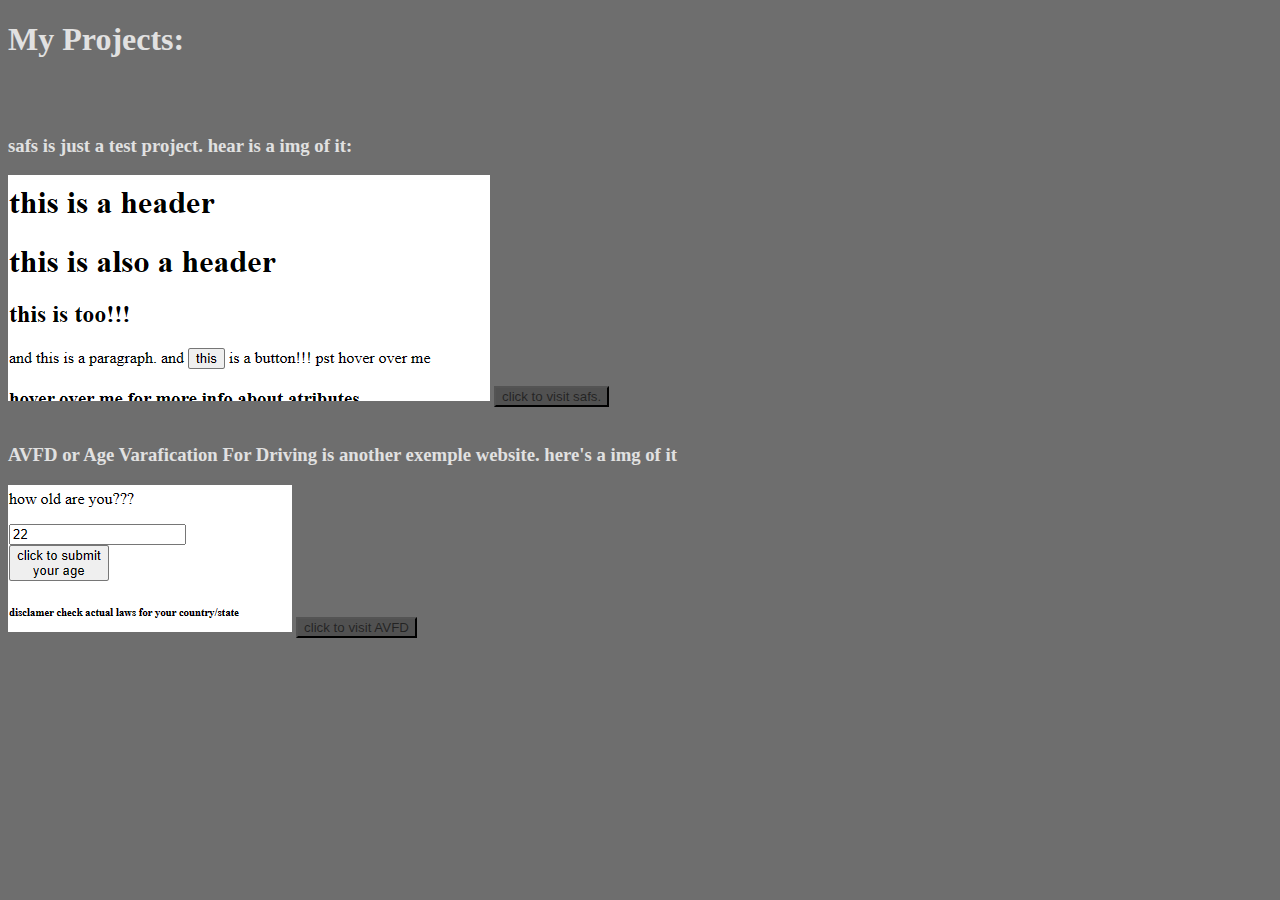
<file: index.html>
<!DOCTYPE html>

<html>
  <head>
    <link href="index.css" rel='stylesheet'>
  </head>
  <body>
    <h1>My Projects:</h1>
    <br>
    <br>    <!--br makes a new blank line-->
    <h3>safs is just a test project. hear is a img of it:</h3>
    <img src="safsimg.png" alt="safs page" width="482" height="226">
    <button onclick="stdp('https://atreyubriseno.github.io/allmytestwebsites/safs.html')">click to visit safs.</button>
    <br>
    <br>
    <h3>AVFD or Age Varafication For Driving is another exemple website. here's a img of it</h3>
    <img src="AVFDimg.png" alt='AVFD page' width=284 height=147>
    <button onclick="stdp('https://atreyubriseno.github.io/allmytestwebsites/AVFD.html')">click to visit AVFD</button>
    <script src="index.js">
      console.log("supprised some one actuly reads this well thx so hears a hint go to https://atreyubriseno.github.io/allmytestwebsites/hidden.html :D")
    </script>
  </body>
</html>
</file>
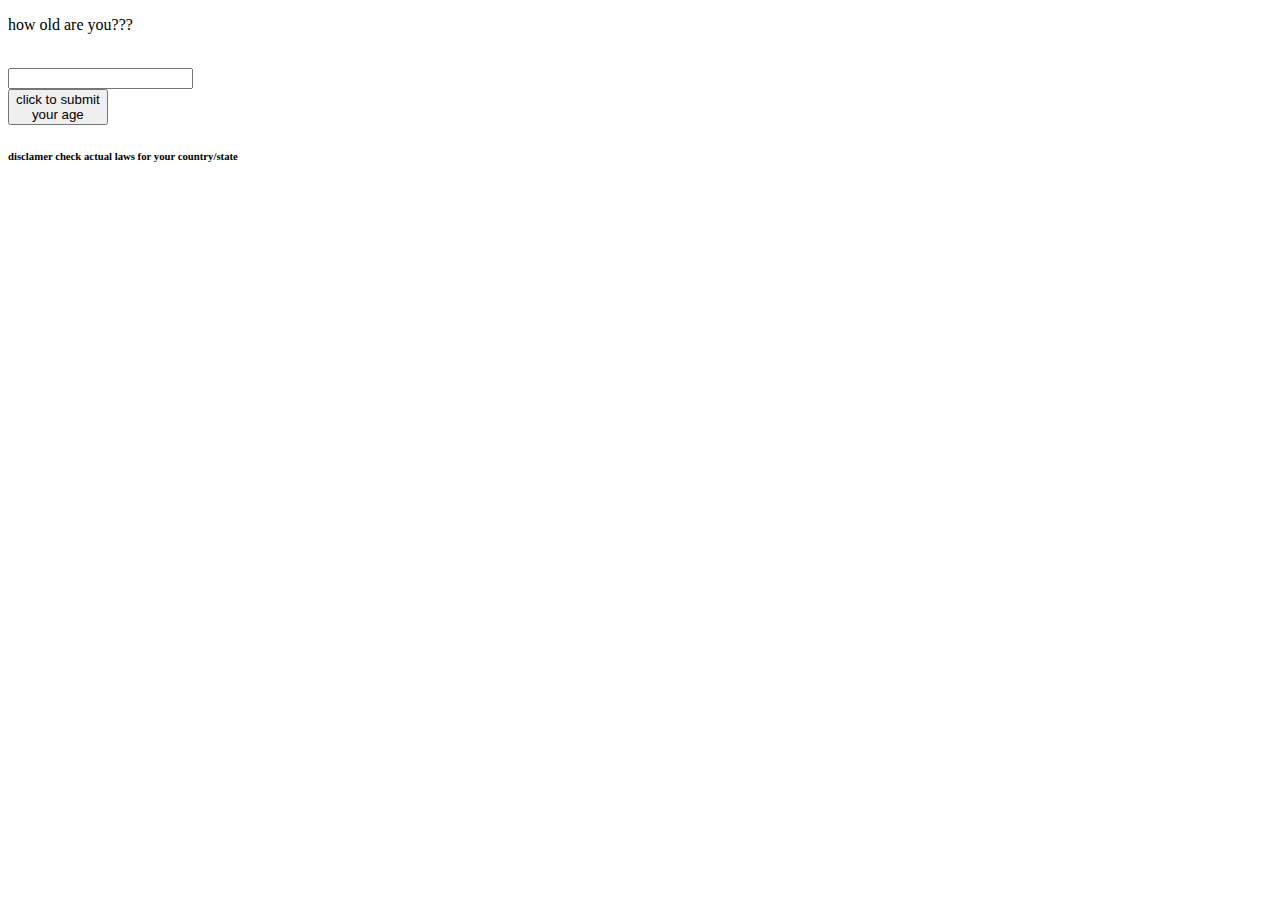
<file: AgeVaraficationForDriving.html>
<!DOCTYPE html>

<html>
  <head>
  </head>
  <body>
    <p>how old are you???</p><br>   <!--br makes a new line-->
    <input type='number' id='age'><br>  <!--instead of a class im using a id hear-->
    <button id="submit">click to submit<br>your age</button>
    <h6>disclamer check actual laws for your country/state</h6>
    <script src='srcforAVFD.js'>   <!--src= finds the js script file-->
    </script>
  </body>
</html>
</file>
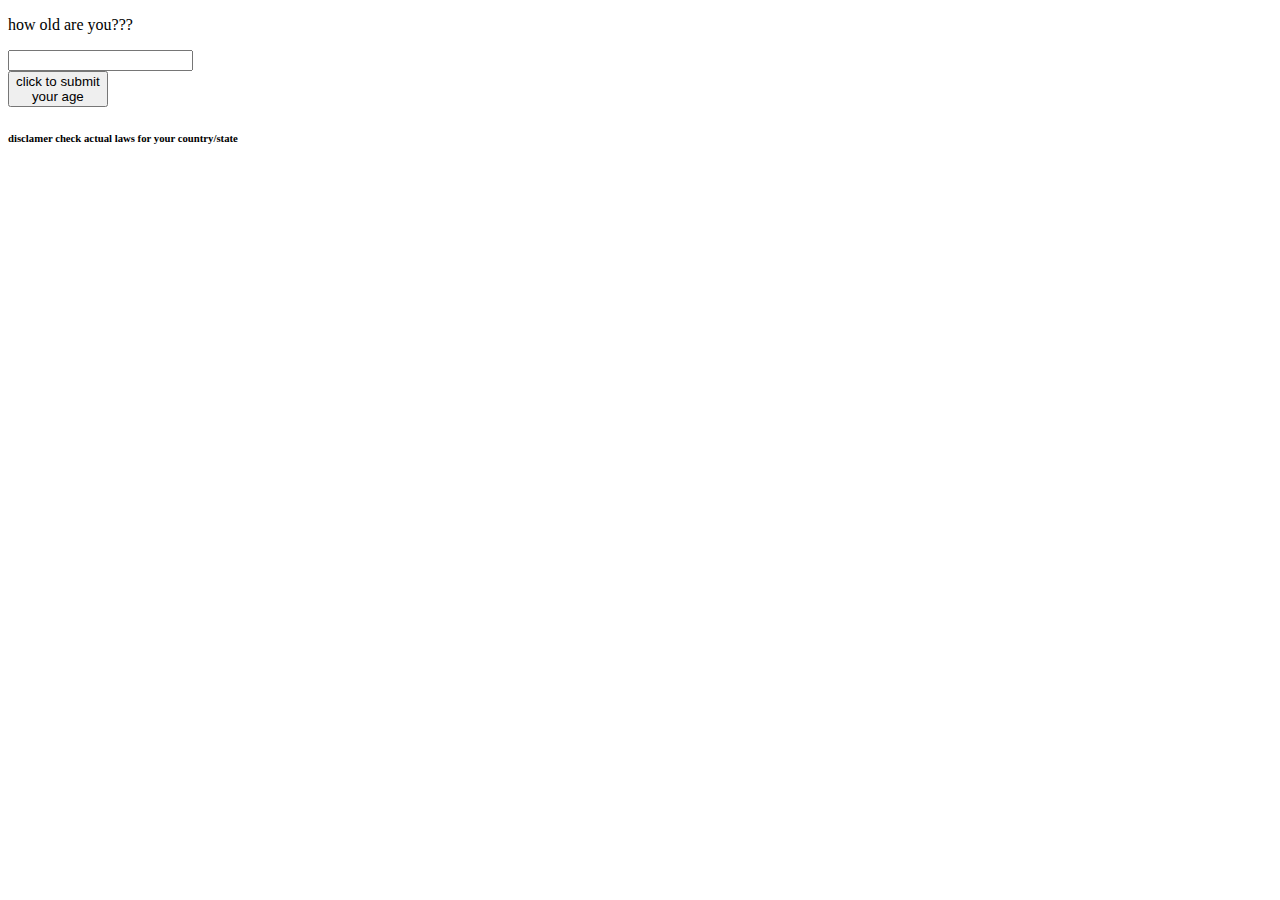
<file: AVFD.html>
<!DOCTYPE html>

<html>
  <head>
  </head>
  <body>
    <p>how old are you???</p>  <!--br makes a new line-->
    <input type='number' id='age'><br>  <!--instead of a class im using a id hear-->
    <button id="submit">click to submit<br>your age</button>
    <h6>disclamer check actual laws for your country/state</h6>
    <script src='srcforAVFD.js'>   <!--src= finds the js script file-->
    </script>
  </body>
</html>
</file>
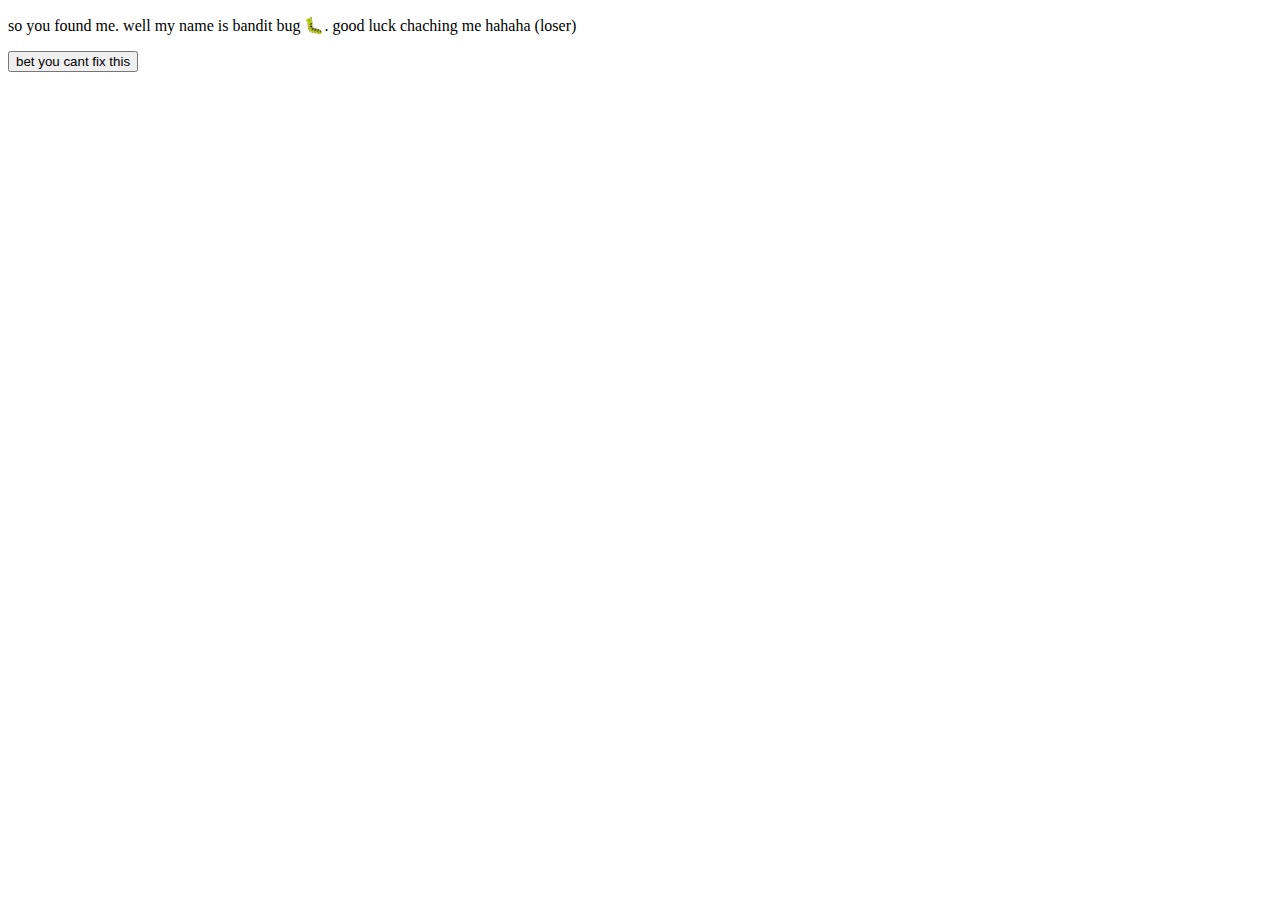
<file: hide.html>
<!DOCTYPE html>

<html>
  <head>
  </head>
  <body>
    <p>
      so you found me. well my name is bandit bug 🐛. good luck chaching me hahaha (loser)
    </p>
    <button onclick="alert(still not fixed loser"how did you cath me o:")">bet you cant fix this</button>
  </body>
</html>
</file>
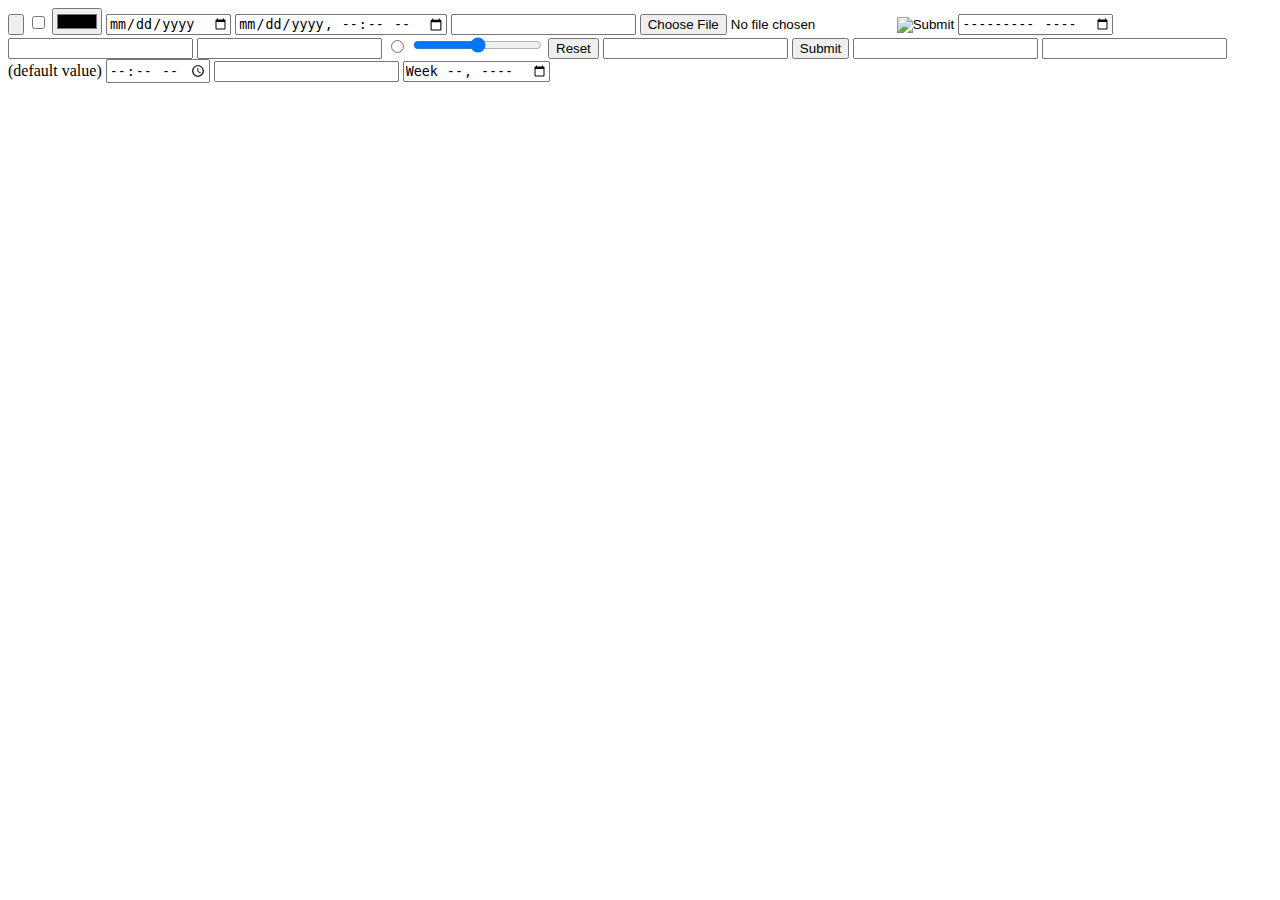
<file: inputs.html>
<!DOCTYPE html>

<html>
  <head></head>
  <body>
    <input type="button">
    <input type="checkbox">
    <input type="color">
    <input type="date">
    <input type="datetime-local">
    <input type="email">
    <input type="file">
    <input type="hidden">
    <input type="image">
    <input type="month">
    <input type="number">
    <input type="password">
    <input type="radio">
    <input type="range">
    <input type="reset">
    <input type="search">
    <input type="submit">
    <input type="tel">
    <input type="text"> (default value)
    <input type="time">
    <input type="url">
    <input type="week">
  </body>
</html>
</file>
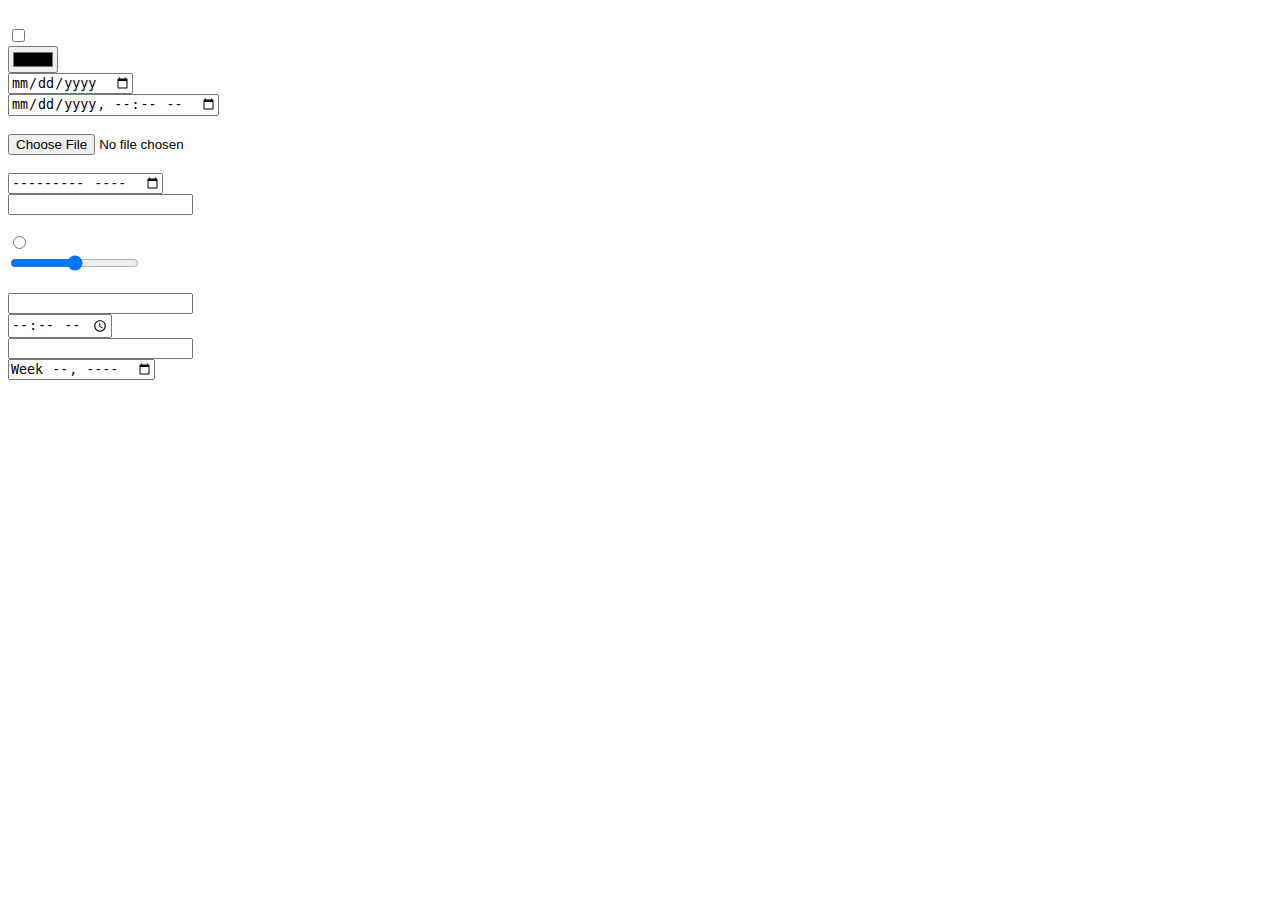
<file: inputtypeexemples.html>
<!DOCTYPE html>

<html>
  <head></head>
  <body>
    <!--<input type="button">-->
    <br>
    <input type="checkbox">
    <br>
    <input type="color">
    <br>
    <input type="date">
    <br>
    <input type="datetime-local">
    <br>
    <!--<input type="email">-->
    <br>
    <input type="file">
    <br>
    <!--<input type="hidden">
    <br>
    <input type="image">-->
    <br>
    <input type="month">
    <br>
    <input type="number">
    <br>
    <!--<input type="password">   just use the text or numbers-->
    <br>
    <input type="radio">
    <br>
    <input type="range">
    <br>
    <!--<input type="reset">
    <br>
    <input type="search">
    <br>
    <input type="submit">
    <br>
    <input type="tel">-->
    <br>
    <input type="text"> 
    <br>
    <input type="time">
    <br>
    <input type="url">
    <br>
    <input type="week">
    <br>
  </body>
</html>
</file>
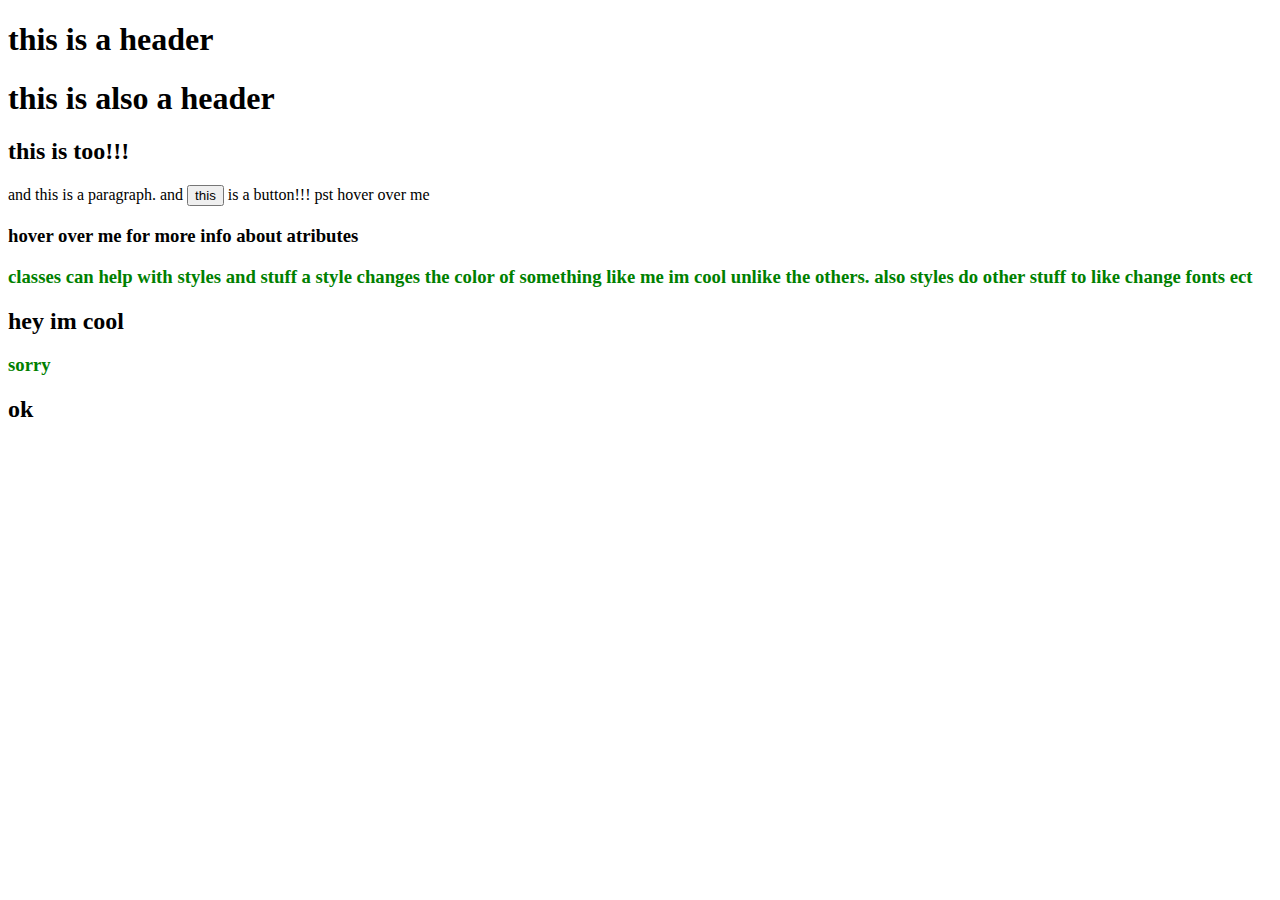
<file: safs.html>
<!DOCTYPE html>		<!--this keeps html and css updated always add this-->
<html>	<!--put all code inside of the html tags-->
<title>html is cool</title>	<!--this title id diffrent then the atribute its kinda like the name of the website-->
<head>	<!--put all non visual code inside-->
<style>
.eoc{color: green;}
</style>
</head>
<body>	<!--put all visual code inside-->
<h1>
this is a header
</h1>
<h1>
this is also a header
</h1>
<h2>
this is too!!!
</h2>
<p title="this is a attribute add this by doing title= then put qoutes with text inside for a str!!!">
and this is a paragraph.
and <button onclick="
  alert('hey you clicked me!!! i was getting so lonely. thx.'")
  ">this</button> is a button!!! pst hover over me
</p>
<h3 title="the title one i mentiond is just one of many atributes. title is a atribute name another name is class. to use class do class= qoutes with text inside">
hover over me for more info about atributes
</h3>
<h3 class="eoc">
classes can help with styles and stuff a style changes the color of something like me im cool unlike the others. also styles do other stuff to like change fonts ect
</h3>
<h2>
hey im cool
</h2>
<h3 class='eoc'>
sorry
</h3>
<h2>
ok 
</h2>
</body>
</html>
<!--btw to make comments just do this-->
</file>
<file: index.css>
body {
  background-color: rgba(0, 0, 0, 0.57); /* https://rgbacolorpicker.com */
  color: rgba(225, 225, 225, 1);
}
button{
  background-color: rgba(0, 0, 0, 0.26);
  color: rgba(0, 0, 0, 0.57);
}
</file>
